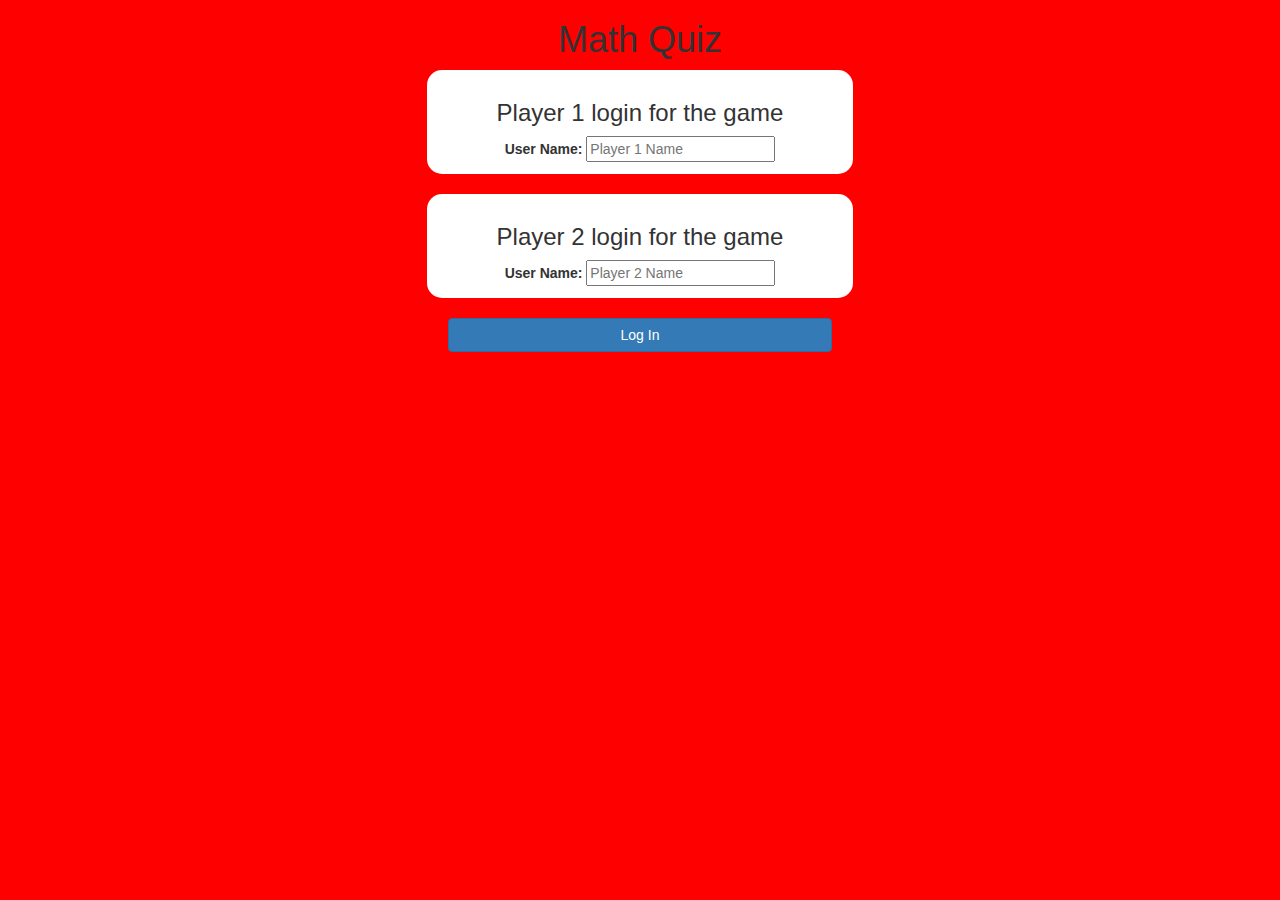
<file: index.html>
<!DOCTYPE html>
<html>

<head>
	<title>Math Quiz</title>

	<meta name="viewport" content="width=device-width, initial-scale=1">
	<link rel="stylesheet" href="https://maxcdn.bootstrapcdn.com/bootstrap/3.4.0/css/bootstrap.min.css">
	<script src="https://ajax.googleapis.com/ajax/libs/jquery/3.4.1/jquery.min.js"></script>
	<script src="https://maxcdn.bootstrapcdn.com/bootstrap/3.4.0/js/bootstrap.min.js"></script>

	<link rel="stylesheet" type="text/css" href="game.css">

	<script src="main.js"></script>
</head>

<body>
	<center>
		<h1>Math Quiz</h1>
		<div class="col-lg-4 col-sm-8 col-xs-11 login_div1">
			<h3>Player 1 login for the game</h3>
			<label>User Name: </label>
			<input type="text" id="player1_name_input" class="forn-control" placeholder="Player 1 Name">
			<br>
		</div>
		<br>
		<div class="col-lg-4 col-sm-8 col-xs-11 login_div2">
			<h3>Player 2 login for the game</h3>
			<label>User Name: </label>
			<input type="text" id="player2_name_input" class="forn-control" placeholder="Player 2 Name">
			<br>
		</div>
		<br>
		<button style="width: 30%;" class="btn btn-primary" onclick="addUser();">Log In</button>
	</center>
</body>

</html>
</file>
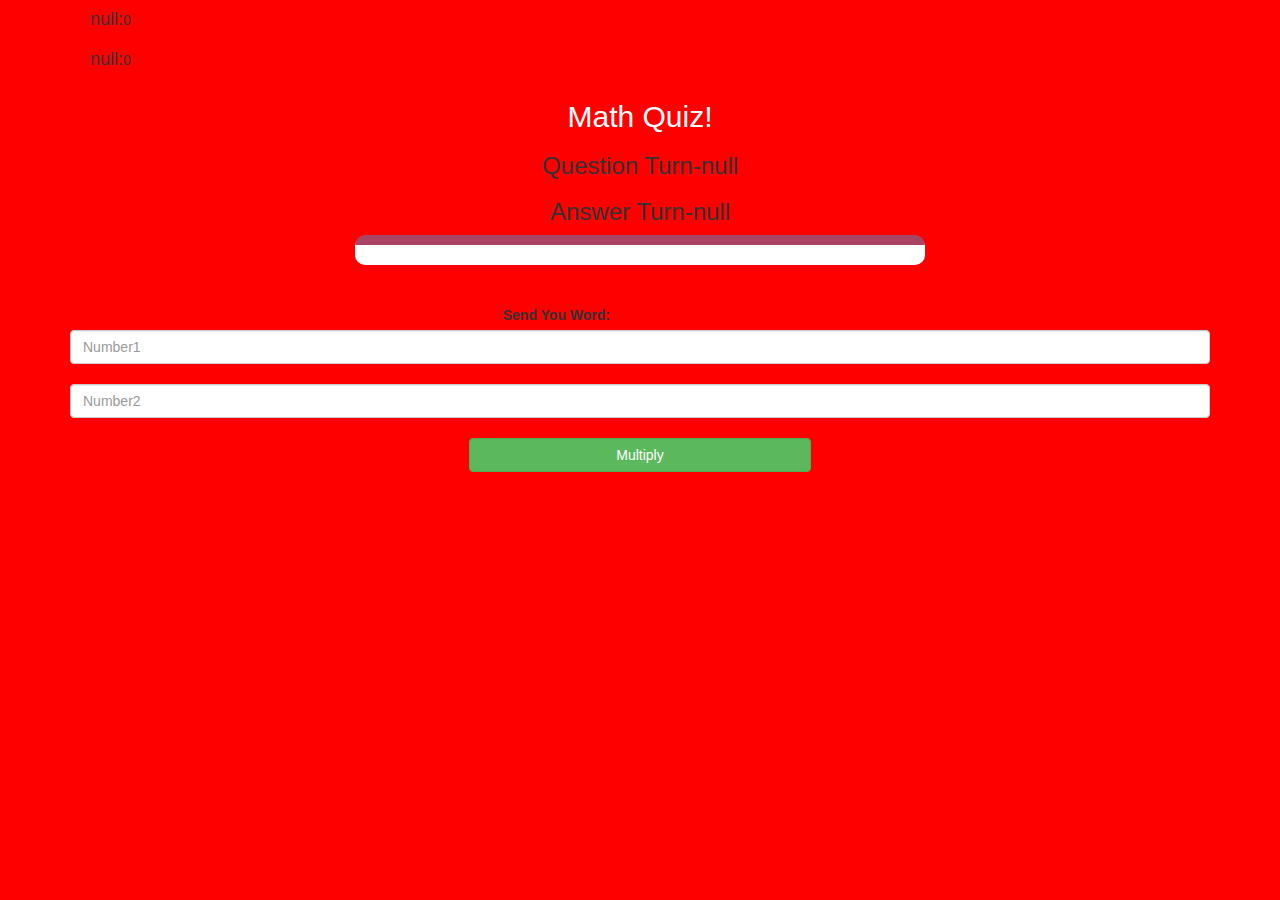
<file: wordgame.html>
<!DOCTYPE html>
<html>
<head>
	<title></title>

<meta name="viewport" content="width=device-width, initial-scale=1">
<link rel="stylesheet" href="https://maxcdn.bootstrapcdn.com/bootstrap/3.4.0/css/bootstrap.min.css">
<script src="https://ajax.googleapis.com/ajax/libs/jquery/3.4.1/jquery.min.js"></script>
<script src="https://maxcdn.bootstrapcdn.com/bootstrap/3.4.0/js/bootstrap.min.js"></script>

<link rel="stylesheet" type="text/css" href="game.css">
</head>
<body>

<div class="container">
	<h4 id="player1_name"></h4><span id="player1_score"></span>
	<br>
	<h4 id="player2_name"></h4><span id="player2_score"></span>

	<center>
		<h2 style="color: white;">Math Quiz!</h2>
		<h3 id="player_question"></h3>
		<h3 id="player_answer"></h3>
		<div id="output" class="col-lg-6"></div>
		<br>
		<br>

		<label>Send You Word: <b style="color: red">Try putting in 2 numbers</b></label>

		<br>
		<input type="text" id="num1" class="form-control" placeholder="Number1">
		<br>
		<input type="text" id="num2" class="form-control" placeholder="Number2">
		<br>
		<button onclick="send()" class="btn btn-success" style="width:30%;">Multiply</button>
	</center>
</div>

<script src="wordgame.js"></script>
</body>
</file>
<file: game.css>
body
{
	background: red;
}

	.login_div1 , .login_div2
	{
		background: white;
		padding: 10px;
		float: none;
		border-radius: 15px;
	}


#player1_name , #player2_name
{
	display: inline-block;
	margin-left: 20px;
}
#word
{
	width: 60%;
}
#word_display
{
	letter-spacing: 5px;
}
#output
{
background: white;
border-radius: 10px;
border-top: 10px solid #AA4465;
padding: 10px;
float: none;
text-align: left;
}
© 2021 GitHub, Inc.
</file>
